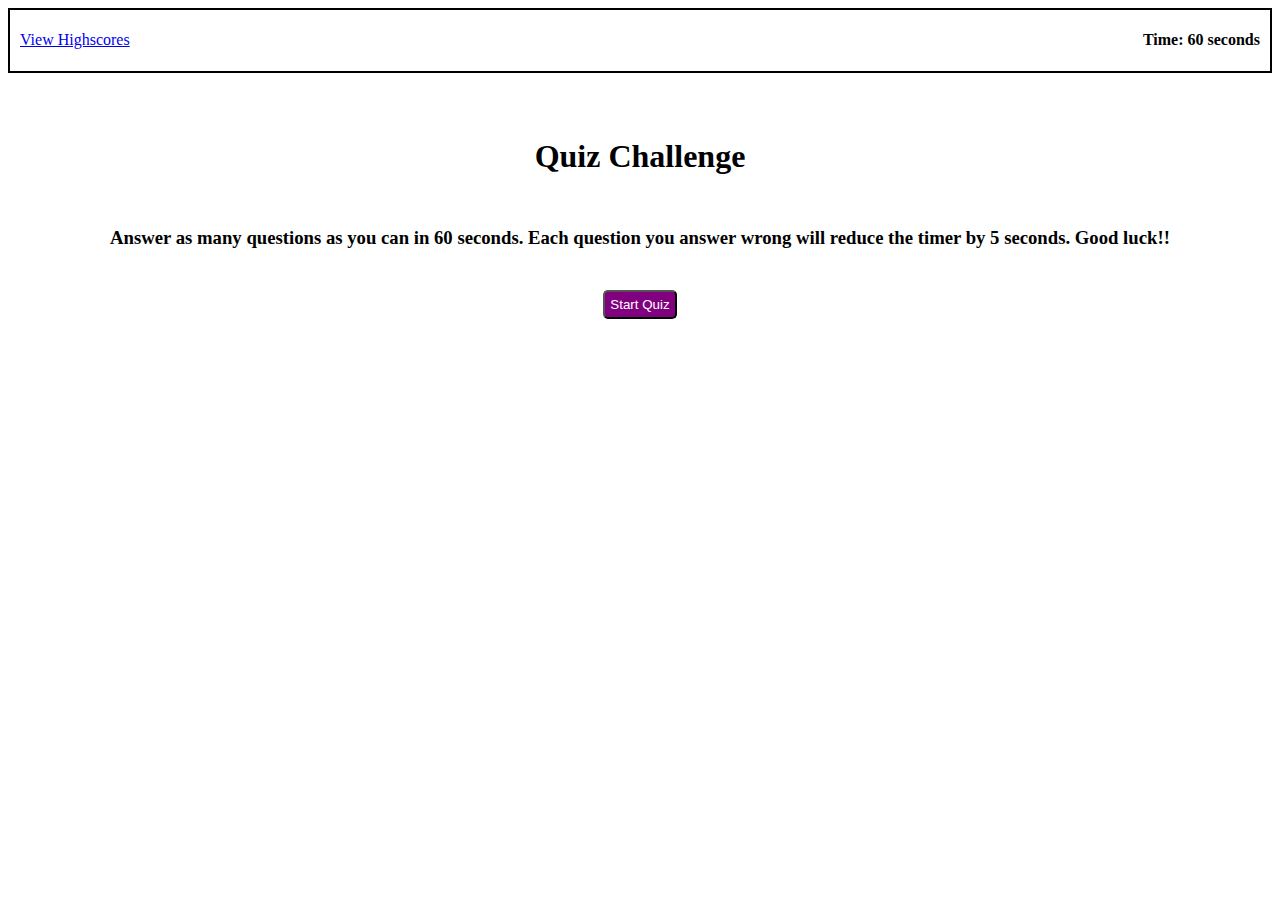
<file: index.html>
<!DOCTYPE html>
<html lang="en">
<head>
    <meta charset="UTF-8">
    <meta name="viewport" content="width=device-width, initial-scale=1.0">
    <title>Document</title>
    <link rel="stylesheet" href="./assets/style.css">
</head>

<body>
    <header class="header">
        <nav>
            <a href="./highscores.html">View Highscores</a>
            
        </nav>
        
        <h4 class = "timer">
            
        </h4>
        
    </header>

    <main class="main">
            
            <div class = "questionContainer">
                
                <h1 class = "questionHeader" id = "questionHeader"></h1>  
                <h3 class = "instructions"></h3>
                <div class = "answerChoicesContainer">
                    <ul>

                        <button id="answer1"></button>
                        <button id="answer2"></button>
                        <button id="answer3"></button>
                        <button id="answer4"></button>
                    </ul>
                </div> 
            </div>

            <div class = "rightWrongContainer">
                <h4 id="rightOrWrong"></h4>
            </div>


            <div class = "buttonContainer" data-state="visible">
                <button class = "startQuiz" id = "startQuiz">Start Quiz</button>
            </div>
                
          
        </div>
        
        <div class = "gameOverScreen" >
            
            
            <h1 id = "gameOverHeader"></h1>            
           <h2 id = 'score'></h2>
            <div id = "formContainer" hidden>
                <form id = "form" >Enter Your Initials
                    <!-- Line Break for aesthetic -->
                    <br></br>

                    <input type="text" placeholder="Enter Initials Here" id= "inputInitials"></input>                    
                   
                        <button id = "submit"></button>
                 
                </form>
            </div>
        </div>

            
    </main>
</body>

<script src="./assets/script.js"></script>

</html>
</file>
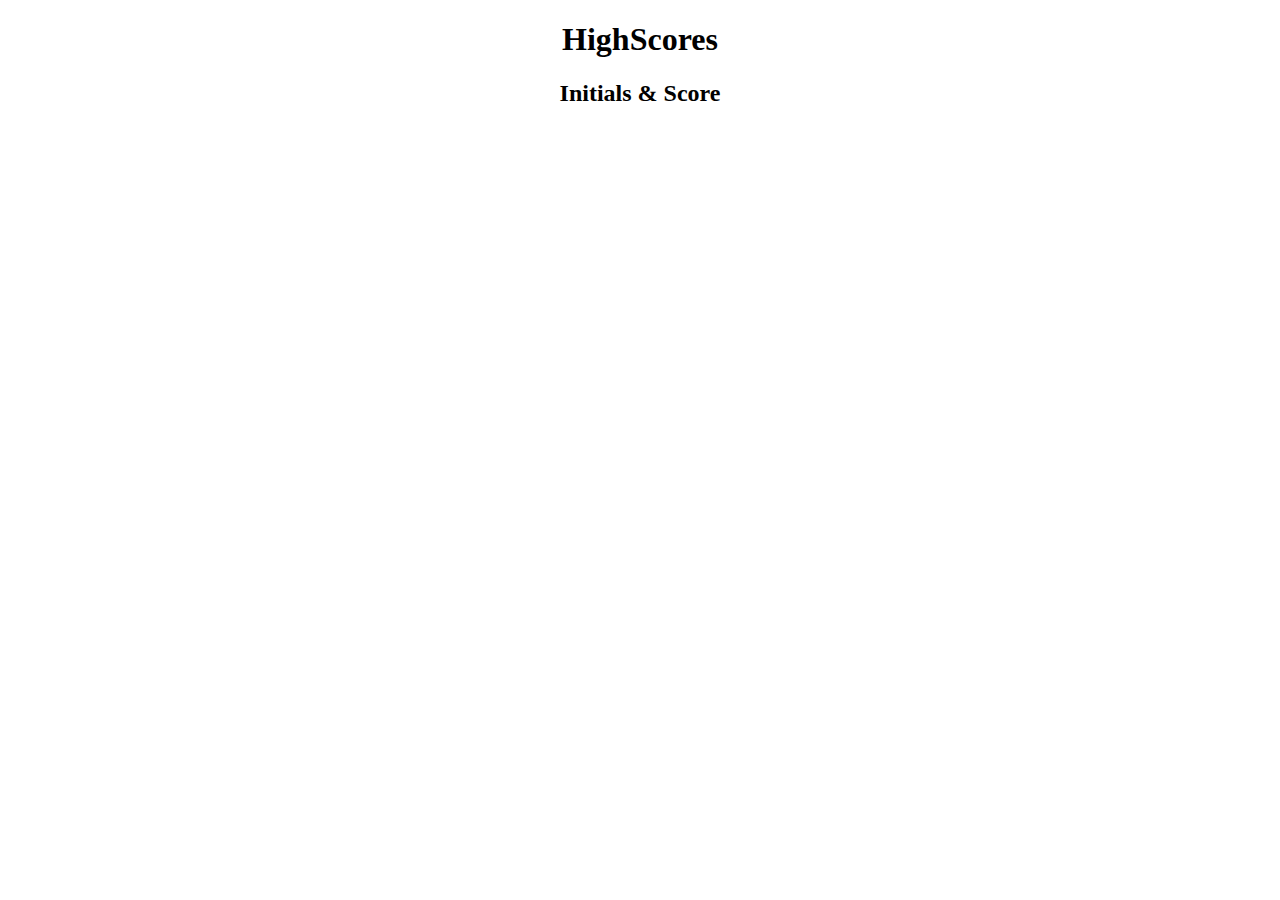
<file: highscores.html>
<!DOCTYPE html>
<html lang="en">
<head>
    <meta charset="UTF-8">
    <meta name="viewport" content="width=device-width, initial-scale=1.0">
    <title>Document</title>
    <link rel="stylesheet" href="./assets/style.css">
</head>

<body>
    <h1>HighScores</h1>    
    <div id = "scoresContainer">

        <h2>Initials & Score</h2>
        
        <ol class ="highScoreList">
            
        </ol>

    </div>
</body>
<script src="./assets/highscores.js"></script>
</html>
</file>
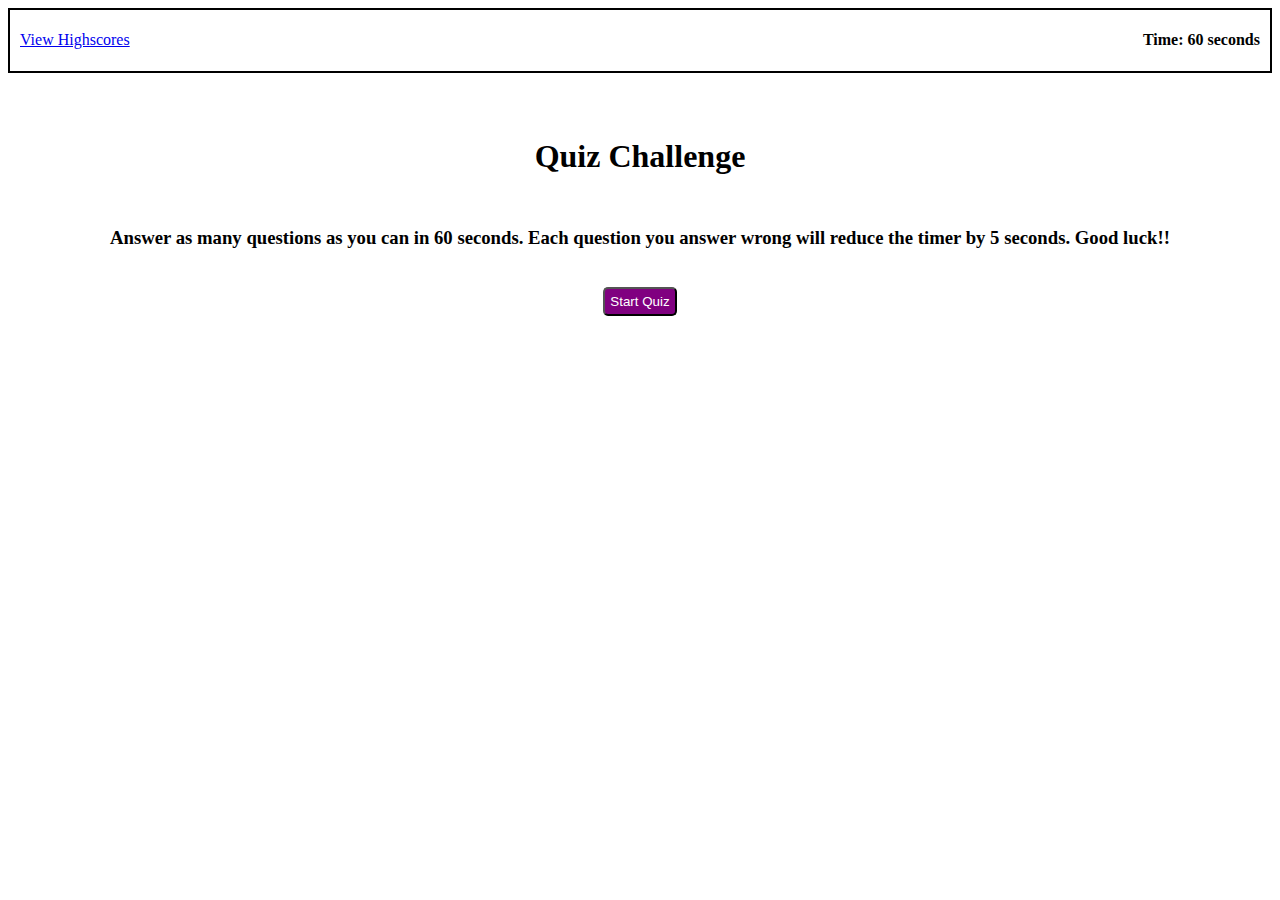
<file: index1.html>
<!DOCTYPE html>
<html lang="en">
<head>
    <meta charset="UTF-8">
    <meta name="viewport" content="width=device-width, initial-scale=1.0">
    <title>Document</title>
    <link rel="stylesheet" href="./style.css">
</head>

<body>
    <header class="header">
        <nav>
            <a href="./highscores.html">View Highscores</a>
            
        </nav>
        
        <h4 class = "timer">
            
        </h4>
        
    </header>

    <main class="main">
            
            <div class = "questionContainer">
                
                <h1 class = "questionHeader" id = "questionHeader"></h1>  
                <h3 class = "instructions"></h3>
                <div class = "answerChoicesContainer">
                    <button id="answer1"></button>
                    <button id="answer2"></button>
                    <button id="answer3"></button>
                    <button id="answer4"></button>
                </div> 
            </div>

            <div class = "rightWrongContainer">
            </div>


            <div class = "buttonContainer" data-state="visible">
                <button class = "startQuiz" id = "startQuiz">Start Quiz</button>
            </div>
                
            <h4 class = "wrongOrRight"></h4>
        </div>
        
        <div class = "gameOverScreen">
            
            
            <h1 id = "allDoneHeader"></h1>            
            
            <input class = "initials" hidden></input>
        
            <button class = "submit" hidden></button>
        
        <div>
            <h1 class = "viewScoresTitle"></h1>

            <ol class = "highscoresList"></ol>

            <button class = "decrementButton" hidden></button>
            <button class = "incrementButton" hidden></button>
        </div>
            
    </main>
</body>

<script src="./script.js"></script>

</html>
</file>
<file: assets/style.css>
:root {
    --backgroundColor: purple;
    --textColor: white;
};

*{
    margin: 0px;
    padding: 0px;
    border: 0px;
}

header {
    display: flex;
    justify-content: space-between; 
    flex-direction: row;
    align-items: center;
    border: 2px solid black;
    padding: 0px 10px 0px;
}

main {
    margin-top: 65px;
}

.questionContainer {
    text-align: center;
}

.answerChoicesContainer {
    display: flex;
    align-items: center;
    justify-content: center;
    align-items: center;
}

.instructions {
    text-align: center;
    margin-top: 32px;
}

button {

    border-radius: 5px;
    color: var(--textColor);
    background-color: var(--backgroundColor);
    padding: 5px;
    row-gap: 20px;
    margin-left: auto;
    margin-right: auto;
}

.instructions {
    padding: 20px;
}
 

ul {
    max-width: 400px;
    margin-left: auto;
    margin-right: auto;
    text-align: left;
    display: flex;
    row-gap: 20px;
    flex-direction: column;
    padding: 0px;

}

.buttonContainer{
    text-align: center;
}

#rightOrWrong{
    margin-left: auto;
    margin-right: auto;
    text-align: center;
}

.gameOverScreen {
    text-align: center;
    display: flex;
    justify-content: center;
    align-items: center;
    flex-direction: column;
}

#form {
    text-align: center;
    display: flex;
    flex-direction: column;
    align-items: center;
    justify-content: center;
    margin-left: auto;
    margin-right: auto;
}

#initials {
    margin-top: 20px;
}

#submit {
    margin-top: 20px;
    text-align: center;
    align-items: center;
}


/* ----------------------------------------------------------- */
/* highScores CSS starts below */
/* ------------------------------------------------------------ */

h1, h2 {
    text-align: center;
}

.highScoresList {
    display: flex;
    flex-direction: row;
}


.list-item {
    text-align: center;}
</file>
<file: style.css>
:root {
    --backgroundColor: purple;
    --textColor: white;
};

*{
    margin: 0px;
    padding: 0px;
    border: 0px;
}

header {
    display: flex;
    justify-content: space-between; 
    flex-direction: row;
    align-items: center;
    border: 2px solid black;
    padding: 0px 10px 0px;
}

main {
    margin-top: 65px;
}

.questionContainer {
    text-align: center;
}

.answerChoicesContainer {
    display: flex;
    align-items: center;
    justify-content: center;
    align-items: center;
}

.instructions {
    text-align: center;
    margin-top: 32px;
}

button {

    border-radius: 5px;
    color: var(--textColor);
    background-color: var(--backgroundColor);
    padding: 5px;
    row-gap: 20px;
    margin-left: auto;
    margin-right: auto;
}

.instructions {
    padding: 20px;
}
 

ul {
    max-width: 400px;
    margin-left: auto;
    margin-right: auto;
    text-align: left;
    display: flex;
    row-gap: 20px;
    flex-direction: column;
    padding: 0px;

}

.buttonContainer{
    text-align: center;
}

#rightOrWrong{
    margin-left: auto;
    margin-right: auto;
    text-align: center;
}

.gameOverScreen {
    text-align: center;
    display: flex;
    justify-content: center;
    align-items: center;
    flex-direction: column;
}

#form {
    text-align: center;
    display: flex;
    flex-direction: column;
    align-items: center;
    justify-content: center;
    margin-left: auto;
    margin-right: auto;
}

#initials {
    margin-top: 20px;
}

#submit {
    margin-top: 20px;
    text-align: center;
    align-items: center;
}


/* ----------------------------------------------------------- */
/* highScores CSS starts below */
/* ------------------------------------------------------------ */

h1, h2 {
    text-align: center;
}

.highScoresList {
    display: flex;
    flex-direction: row;
}
</file>
